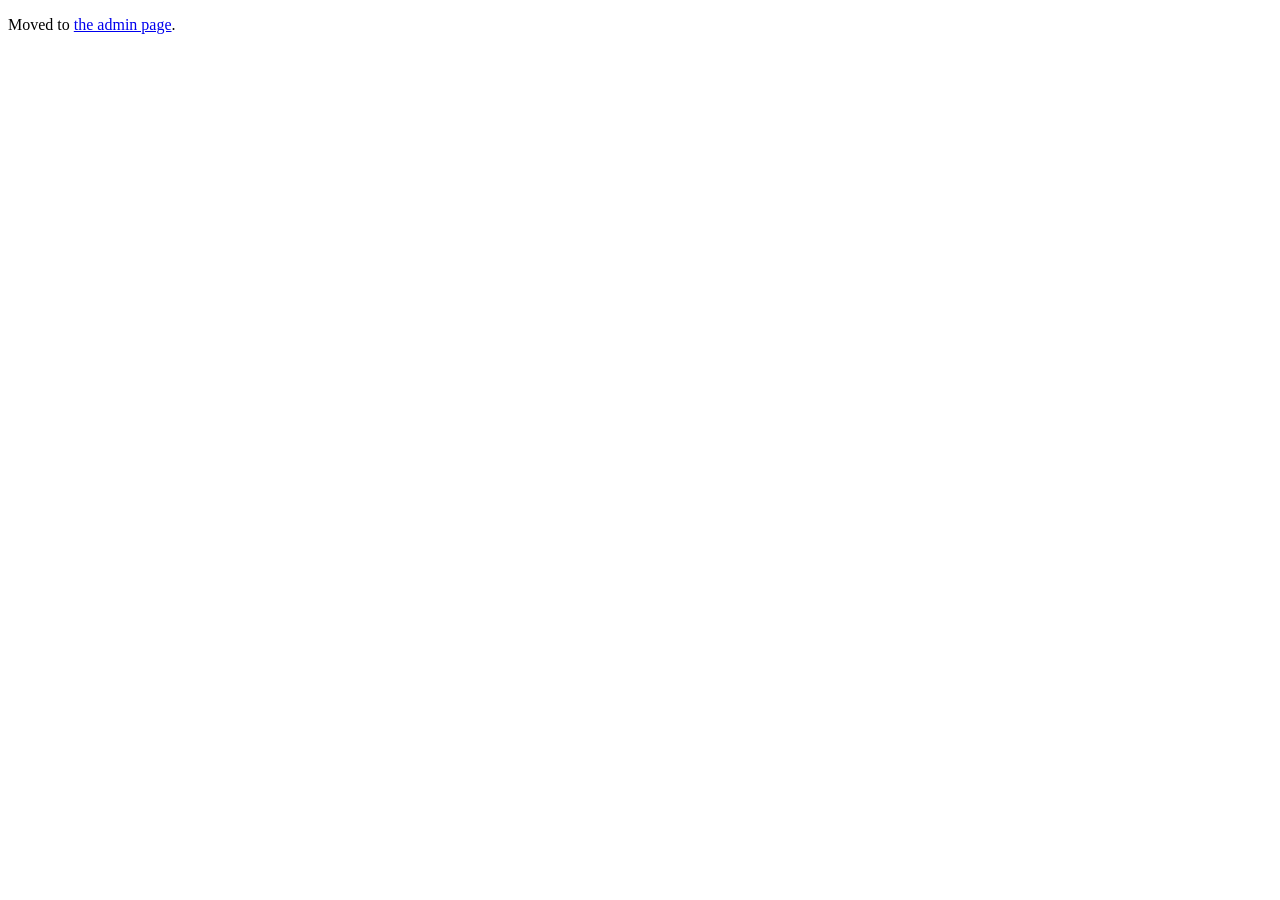
<file: admin.html>
<!DOCTYPE html>
<html lang="en"><head><meta charset="UTF-8">
<meta http-equiv="refresh" content="0; url=admin.php">
<title>Redirecting...</title></head>
<body><p>Moved to <a href="admin.php">the admin page</a>.</p></body></html>
</file>
